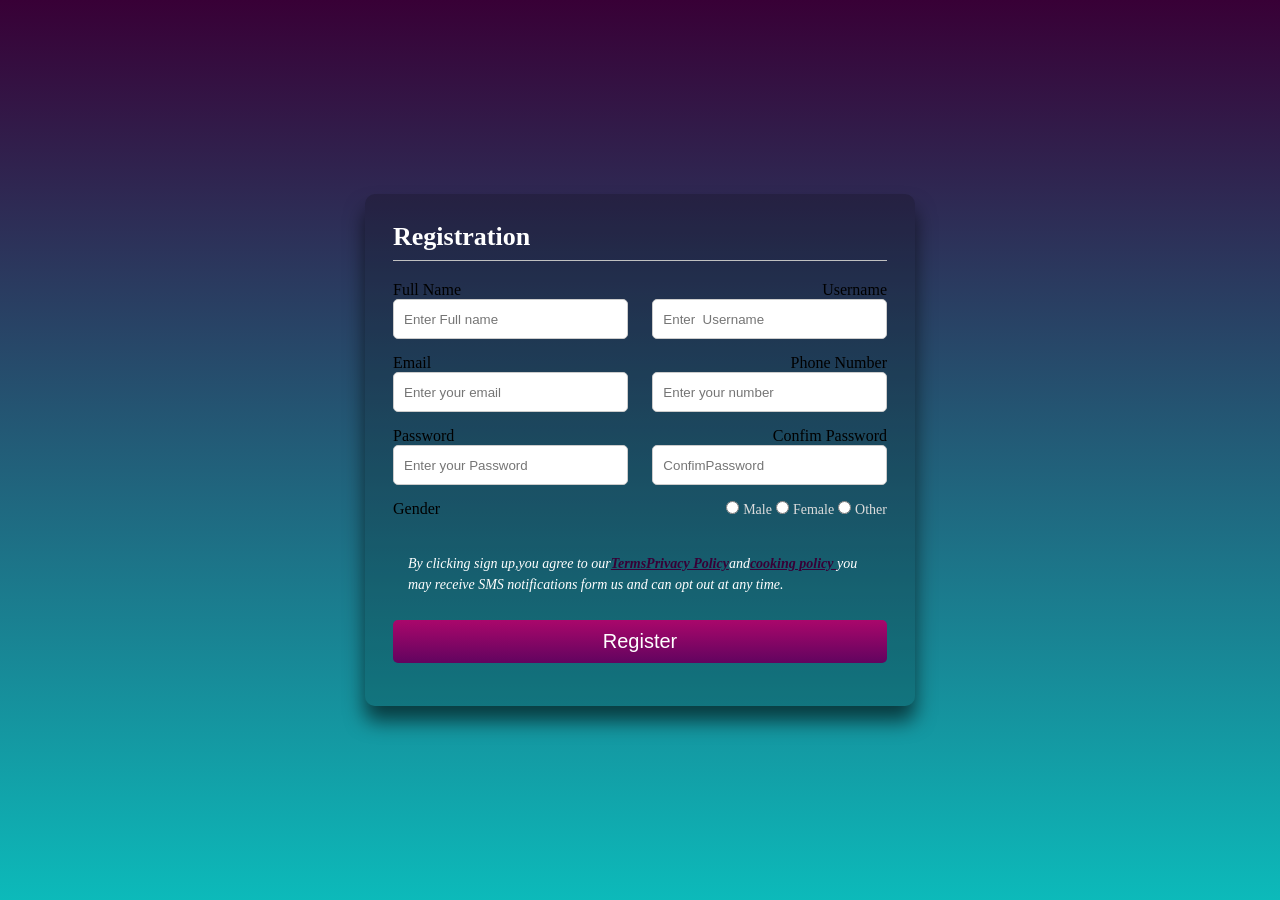
<file: Registrantion/index.html>
<!DOCTYPE html>
<html>
<head>
	<meta charset="utf-8">
	<meta http-equiv="X UA Compatible" content="IE=edge">
	  <meta name="viewport" content="width=device-width, initial-scale=1">
	<title>Registrantion From</title>
	<link rel="stylesheet" type="text/css" href="Css/styel.css">
</head>
<body>
	<div class="container">
		<form action="" method="post">
			<h2>Registration</h2>
			<div class="content">
				<div  class="input-box">
				<label for="name">Full Name</label>
				<input type="text" placeholder="Enter Full name" name="name" required>
			</div>
			<div  class="input-box">
				<label for="name">Username</label>
				<input type="text" placeholder="Enter  Username" name="name" required>
			</div>
			<div  class="input-box">
				<label for="name">Email</label>
				<input type="text" placeholder="Enter your email" name="name" required>
			</div>
			<div  class="input-box">
				<label for="name">Phone Number</label>
				<input type="text" placeholder="Enter your number" name="name" required>
			</div>
			<div  class="input-box">
				<label for="name">Password</label>
				<input type="text" placeholder="Enter your Password" name="name" required>
			</div>
			<div  class="input-box">
				<label for="name">Confim Password</label>
				<input type="text" placeholder="ConfimPassword" name="name" required>
			</div>
			<span class="gender-title">Gender</span>
			<div class="gender-category">
				<input type="radio" name="gender" id="Male">
				<label for="Male">Male</label>
				<input type="radio" name="gender" id="Female">
				<label for="Female">Female</label>
				<input type="radio" name="gender" id="other">
				<label for="other">Other</label>
			</div>
		</div>
		<div class="alert">
			<p>By clicking sign up,you agree to our<a href="#">Terms</a><a href="#">Privacy Policy</a>and<a href="#">cooking policy </a> you may receive SMS notifications form us and can opt out at any time.</p>
			</div>
			<div class="button-container">
			<button type="submit">Register</button>
			</div>
		</form>
	</body>
</html>
</file>
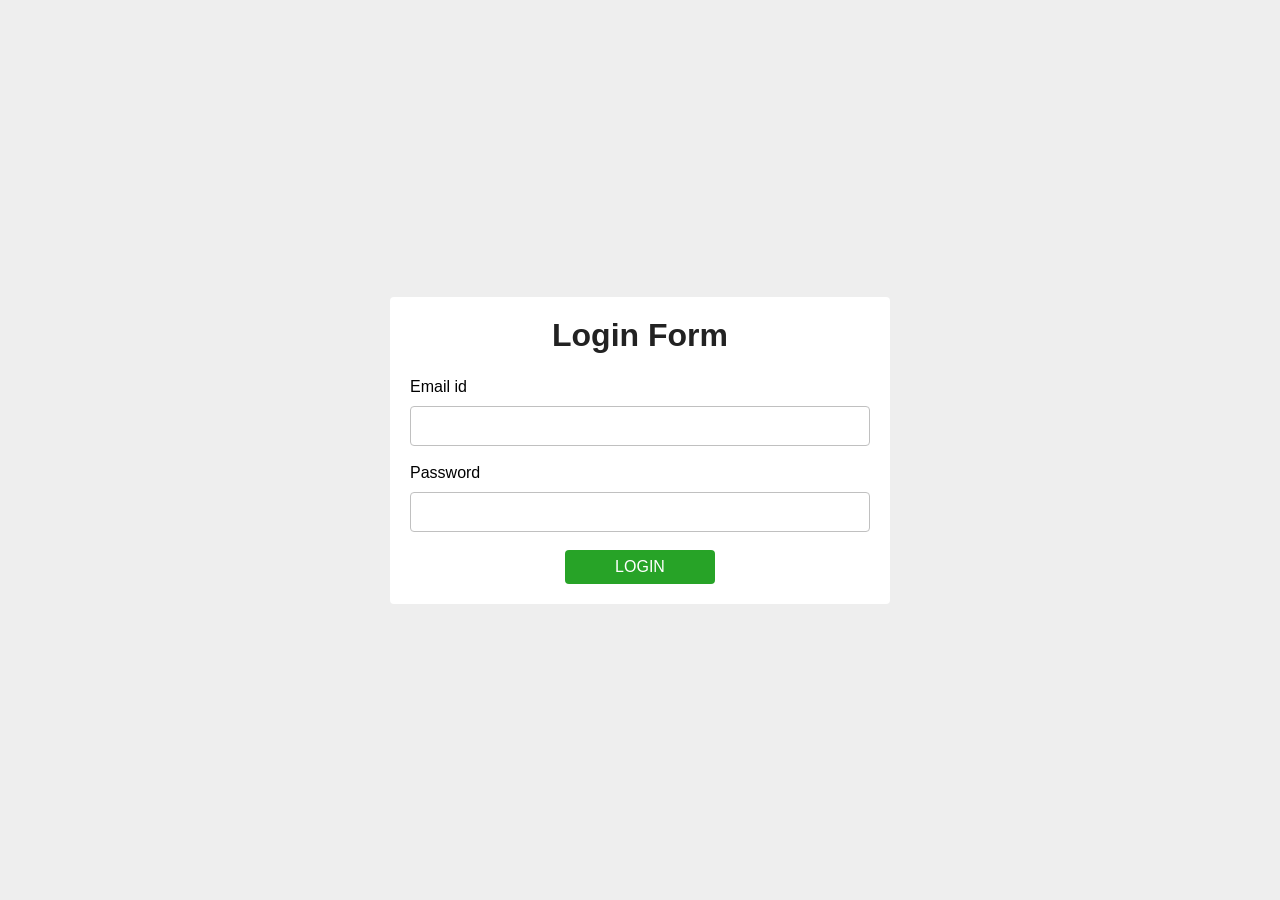
<file: Registrantion/Css/Login/Index.html>
<!DOCTYPE html>
<html>
<head>
	<meta charset="utf-8">
	<meta name="viewport" content="width=device-width, initial-scale=1">
	<title>Login</title>
	<style type="text/css">
		*{
			margin: 0;
			padding: 0;
			box-sizing: border-box;
		}
		body{
			min-height: 100vh;
			background: #eee;
			display: flex;
			font-family: sans-serif;

		}
		.container{
			margin: auto;
			width: 500px;
			max-width: 50%;

		}
		.container form{
			width: 100%;
			height: 100%;
			padding: 20px;
			background: white;
			border-radius: 4px;
			box-shadow: 0 8px 16px,rgba(0,0,0.3);
		}
		.container form h1{
			text-align: center;
			margin-bottom: 24px;
			color: #222;

		}
		.container form .form-control{
			width: 100%;
			height: 40px;
			background: white;
			border-radius: 4px;
			border: 1px solid silver;
			margin:10px 0 18px 0;
			padding: 0 10px;
		}
		.container form .btn{
			margin-left: 50%;
			transform: translateX(-50%);
			width: 150px;
			height: 34px;
			border:none;
			outline: none;
			background: #27a327;
			cursor: pointer;
			font-size: 16px;
			text-transform: uppercase;
			color: white;
			border-radius: 4px;
			transition: 3s;

		}
		.container form .btn:hover{
			opacity: .7;
		}
	</style>
</head>
<body>
	<div class="container">
		<form action ="">
			<h1>Login Form</h1>
			<div class="form-group">
				<label for=""> Email id </label>
					<input type="text" class ="form-control" required>
				</div>
				<div class="form-group">
					<label for="">Password</label>
					<input type="Password" class ="form-control" required>
				</div>
				<input type="submit" class ="btn" value="Login">
				</form>
			</div>

</body>
</html>
</file>
<file: Registrantion/Css/styel.css>
*{
	margin: 0;
	padding: 0;
	box-sizing: border-box;

}
body{
	display: flex;
	justify-content: center;
	align-items: center;
	height: 100vh;
	background-image: linear-gradient(#380036,#0cBABA); 
}
.container{
	max-width: 550px;
	padding: 28px;
	margin: 0 28px;
	border-radius: 10px;
	overflow: hidden;
	background: rgba(0,0,0,0.2);
	box-shadow: 0 15px 20px rgba(0,0,0,0.6);

}
h2{
	font-size: 26px;
	font-weight: bold;
	text-align: left;
	color: #fff;
	padding-bottom: 8px;
	border-bottom: 1px solid silver;

}
.content{
	display: flex;
	flex-wrap: wrap;
	justify-content:space-between;
	padding: 20px 0;
}
.input-box{
	display: flex;
	flex-wrap: wrap;
	width: 50%;
	padding-bottom: 15px;
}
.input-box:nth-child(2n){
	justify-content: end;
}
.input-box label .gender-title{
	width: 95%;
	color: #fff;
	font-weight: bold;
	margin: 5px 0;
}
.gender.title{
	font-size:16px;

}
.input-box input{
	height: 40px; 
	width: 95%;
	padding: 0 10px;
	border-radius: 5px;
	border: 1px solid #ccc;
	outline: none;
}
.input-box input:is(:focus,:vaild){
	box-shadow: 0 3px 6px rgba(0,0,0,0.2);
}
.gender-category label{
	padding: 0, 2px 0 5px;
	font-size: 14px;

}
.gender-category{
	color: gainsboro;
}
.gender-category label .gender-category input{
	cursor: pointer;

}
.alert p{
	font-size:14px;
	font-style:italic;
	color: #fff;
	margin: 5px;
	padding: 10px;
	line-height: 1.5;
}
.alert a{
	font-weight: bold;
	text-decoration: underline;
	color: #380036;
}
.button-container{
	margin: 15px 0;

}
.button-container button{
	width: 100%;
	margin-top: 10px;
	padding: 10px;
	display: block;
	font-size: 20px;
	color: #fff;
	border: none;
	border-radius: 5px;
	background-image: linear-gradient(#aa076b,#61045f);
	cursor: pointer;
	transition: 0.3s;
}
.button-container button:hover{
	background-image: linear-gradient(#61045f,#aa076b);

}
@media(max-width: 600px){
	.container{
		min-width: 28px;
	}
	.content{
		max-height: 380px;
		overflow: auto;
	}
	.input-box{
		margin-bottom: 12px;
		width: 100px;
	}
	.input-box:nth-child(2n){
		justify-content: space-between;
	}
	.gender-category{
		display: flex;
		justify-content: space-between;
		width: 60%;
	}
	.content::webkit-scrollban{
		width: 0;
	}

}
</file>
